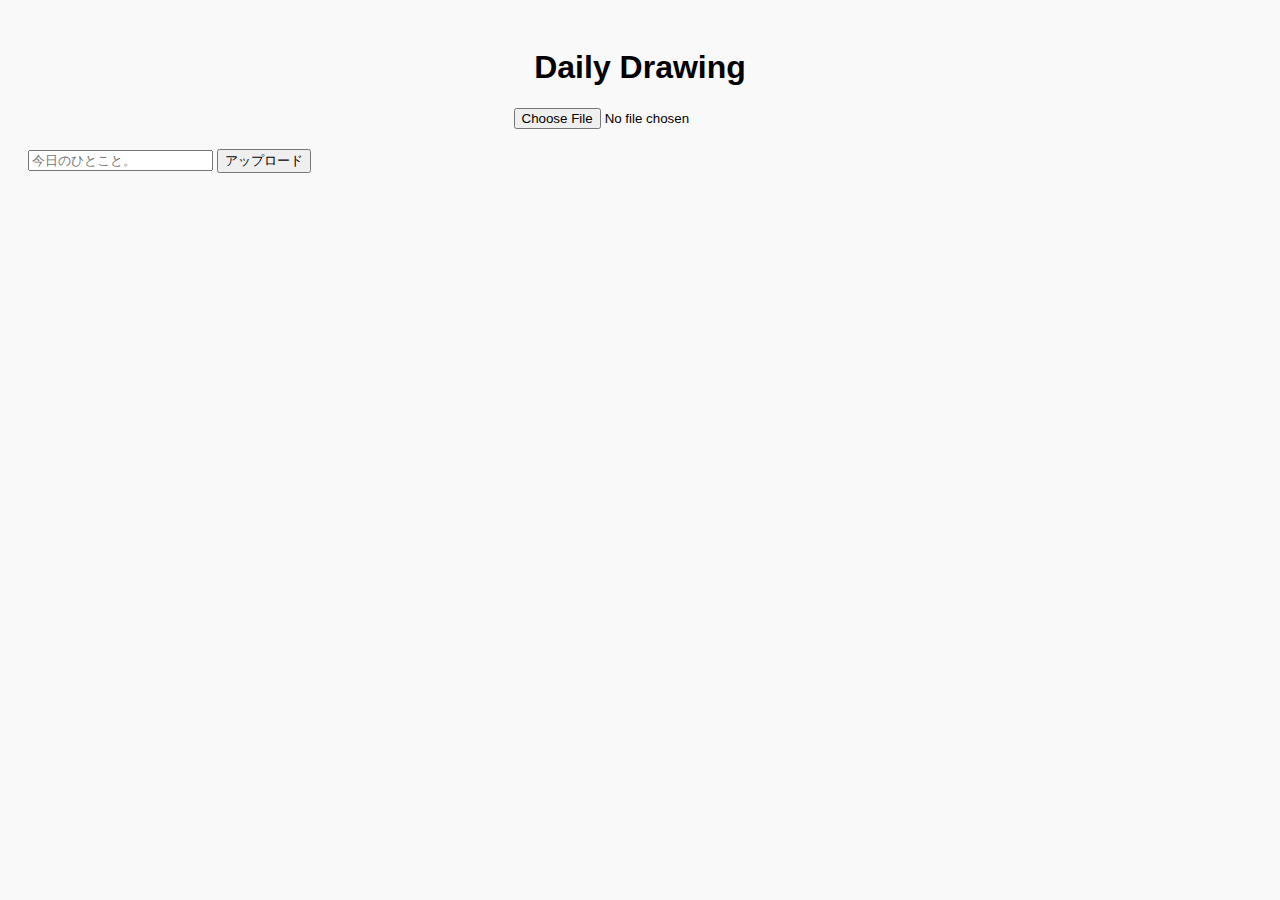
<file: index.html>
<!DOCTYPE html>
<html lang="ja">
<head>
  <meta charset="UTF-8" />
  <title>Daily Drawing</title>
  <link rel="stylesheet" href="style.css" />
</head>
<body>

  <h1>Daily Drawing</h1>

  <div class="controls">
    <input type="file" id="imageInput" accept="image/*" />
    <input type="text" id="captionInput" placeholder="今日のひとこと。" />
    <button id="uploadBtn">アップロード</button>
  </div>

  <div class="gallery" id="gallery"></div>

  <script src="script.js"></script>
</body>
</html>
</file>
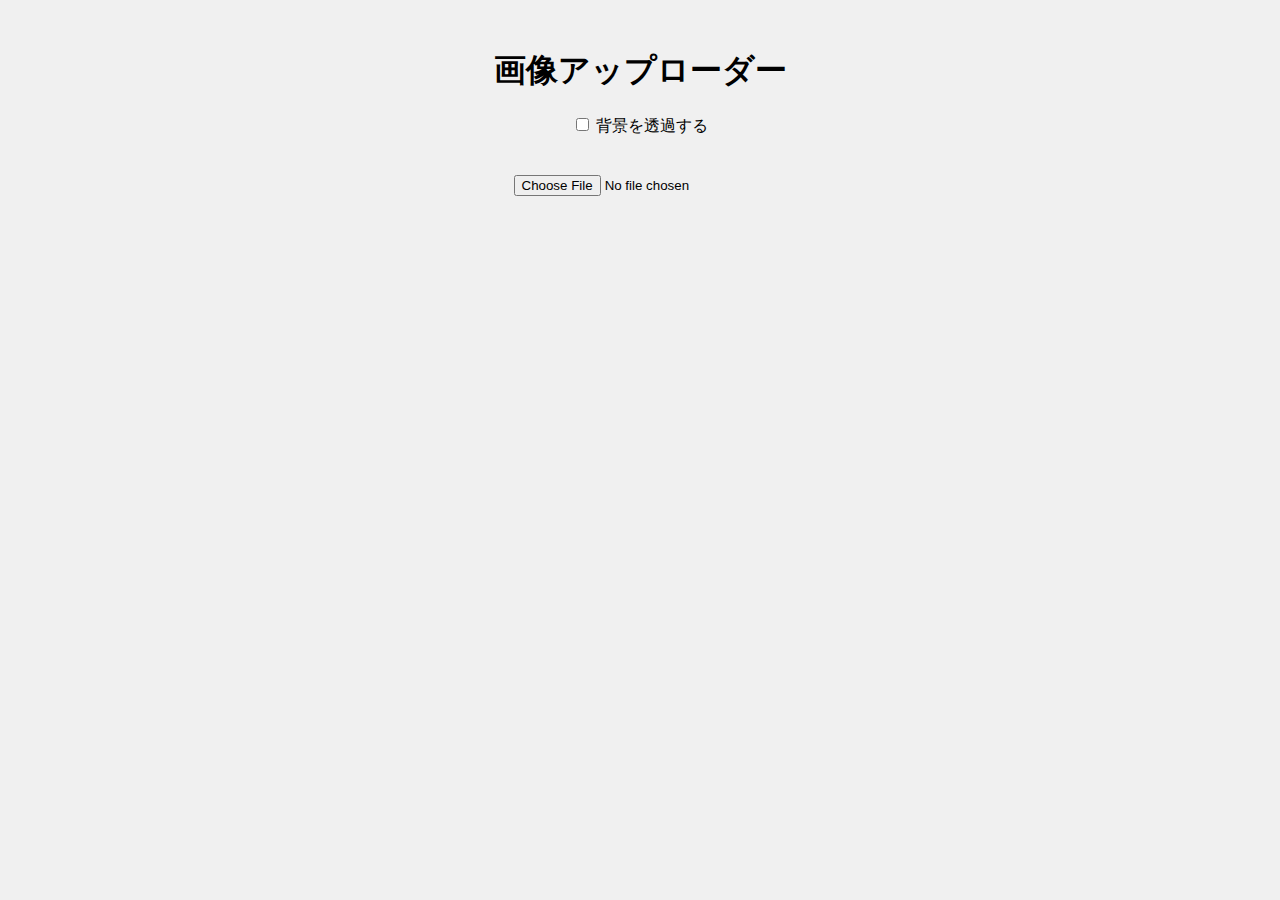
<file: templates/index.html>
<!DOCTYPE html>
<html lang="ja">
<head>
  <meta charset="UTF-8" />
  <title>画像アップローダー</title>
  <link rel="stylesheet" href="/static/style.css">
</head>
<body>
  <h1>画像アップローダー</h1>

  <label>
    <input type="checkbox" id="removeBgOption" />
    背景を透過する
  </label><br><br>

  <input type="file" id="upload" accept="image/*" />
  <div class="gallery" id="gallery"></div>

  <script src="/static/script.js"></script>
</body>
</html>
</file>
<file: style.css>
body {
  font-family: sans-serif;
  padding: 20px;
  background-color: #f9f9f9;
}

h1 {
  text-align: center;
}

input[type="file"] {
  display: block;
  margin: 20px auto;
}

.gallery {
  display: grid;
  grid-template-columns: repeat(5, 1fr); /* 5列固定 */
  gap: 10px;
  margin-top: 20px;
  padding: 0 10px;
}

.gallery img {
  width: 100%;
  height: 100px;             /* 高さを小さめに固定 */
  box-shadow: 0 1px 4px rgba(0, 0, 0, 0.2);
  object-fit: cover;
  transition: transform 0.2s ease;
}

.gallery img:hover {
  transform: scale(1.05); /* ホバーで拡大（任意） */
}
</file>
<file: static/style.css>
body {
  font-family: sans-serif;
  padding: 20px;
  background: #f0f0f0;
  text-align: center;
}
input[type="file"] {
  margin: 20px auto;
}
.gallery img {
  width: 200px;
  height: auto;
  margin: 10px;
  object-fit: contain;
}
</file>
